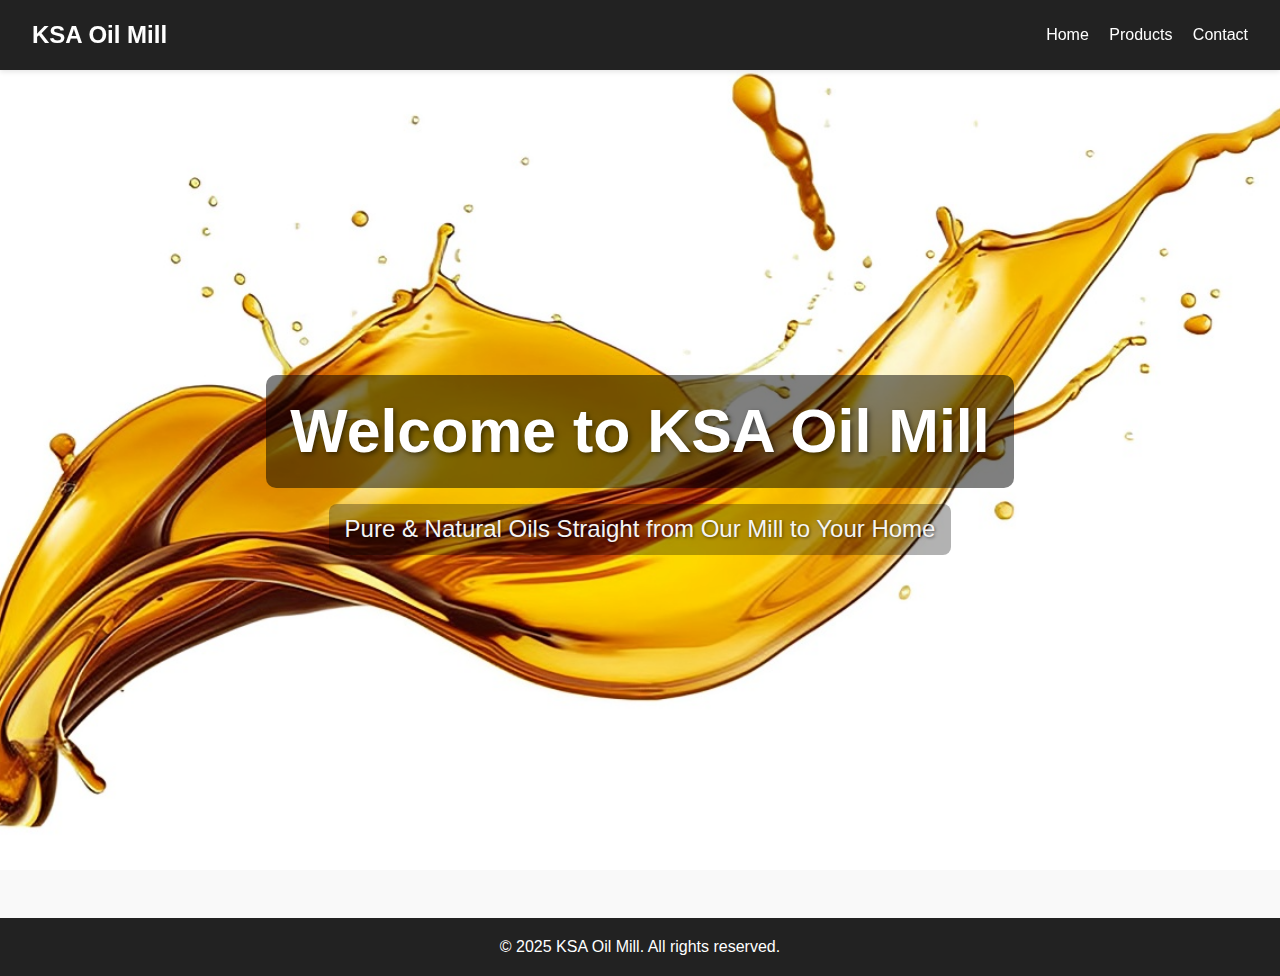
<file: index.html>
<!DOCTYPE html>
<html lang="en">
<head>
  <meta charset="UTF-8" />
  <meta name="viewport" content="width=device-width, initial-scale=1.0"/>
  <title>KSA Oil Mill - Home</title>
  <link rel="stylesheet" href="style.css" />
</head>
<body>

  <header>
    <div class="logo">KSA Oil Mill</div>
    <nav>
      <a href="index.html" class="active">Home</a>
      <a href="products.html">Products</a>
      <a href="contact.html">Contact</a>
    </nav>
  </header>

  <section class="hero">
    <h1>Welcome to KSA Oil Mill</h1>
    <p>Pure & Natural Oils Straight from Our Mill to Your Home</p>
  </section>

  <footer>
    &copy; 2025 KSA Oil Mill. All rights reserved.
  </footer>

</body>
</html>
</file>
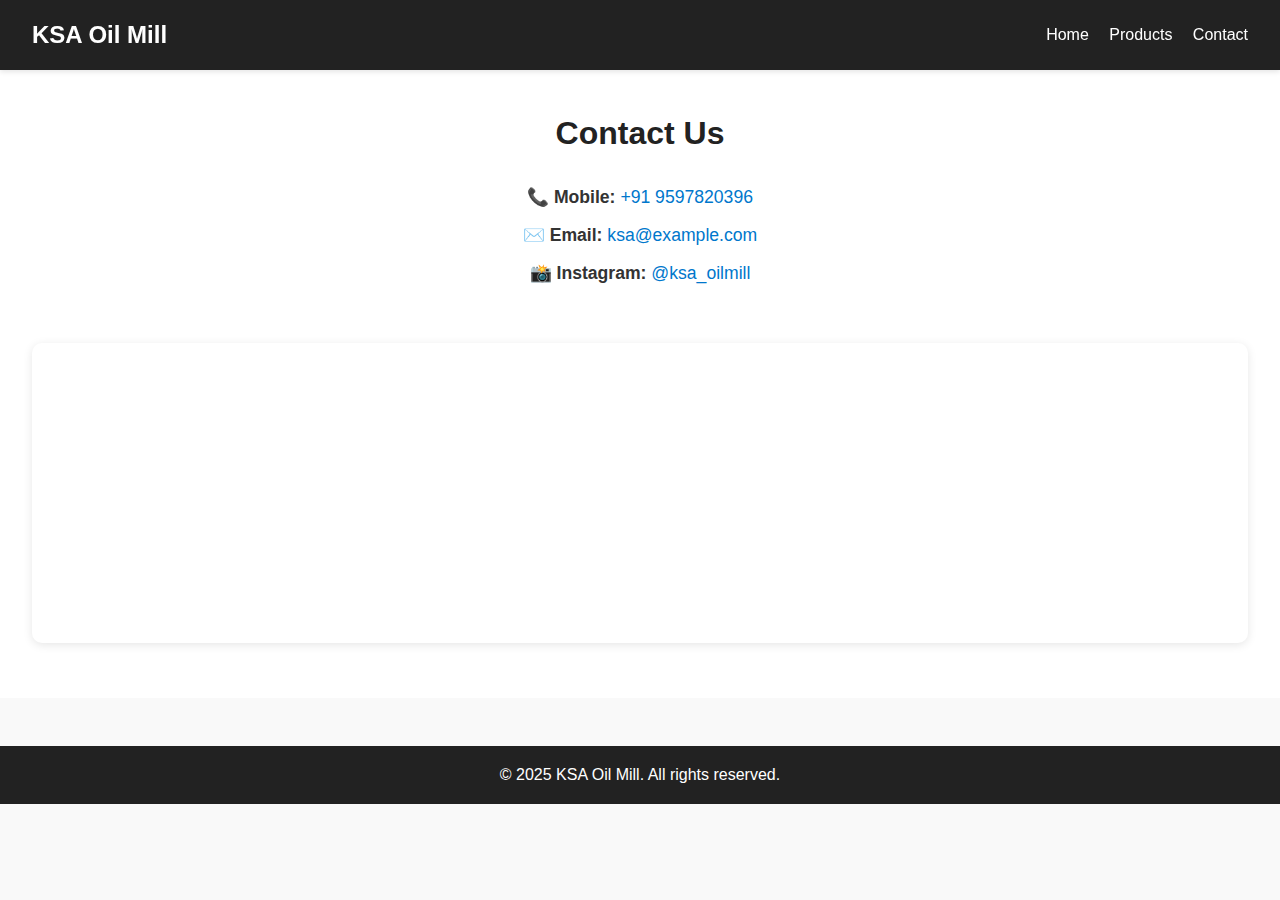
<file: contact.html>
<!DOCTYPE html>
<html lang="en">
<head>
  <meta charset="UTF-8" />
  <meta name="viewport" content="width=device-width, initial-scale=1" />
  <title>Contact Us - KSA Oil Mill</title>
  <link rel="stylesheet" href="style.css" />
</head>
<body>

<header>
  <div class="logo">KSA Oil Mill</div>
  <nav>
    <a href="index.html">Home</a>
    <a href="products.html">Products</a>
    <a href="contact.html" class="active">Contact</a>
  </nav>
</header>

<section class="contact">
  <h2>Contact Us</h2>
  <div class="contact-info">
    <p><strong>📞 Mobile:</strong> <a href="tel:+919597820396">+91 9597820396</a></p>
    <p><strong>✉️ Email:</strong> <a href="mailto:ksa@example.com">ksa@example.com</a></p>
    <p><strong>📸 Instagram:</strong> <a href="https://instagram.com/ksa_oilmill" target="_blank" rel="noopener noreferrer">@ksa_oilmill</a></p>
  </div>
  <div class="map">
    <iframe 
      src="https://www.google.com/maps/embed?pb=!1m18!1m12!1m3!1d15730.968442889404!2d77.7062732!3d11.0045545!2m3!1f0!2f0!3f0!3m2!1i1024!2i768!4f13.1!3m3!1m2!1s0x3ba99f59892306db%3A0x2a7c9c00b0000000!2sKSA%20OIL%20MILL!5e0!3m2!1sen!2sin!4v1717323086793!5m2!1sen!2sin" 
      allowfullscreen="" 
      loading="lazy" 
      referrerpolicy="no-referrer-when-downgrade" 
      aria-label="KSA Oil Mill Location on Google Maps">
    </iframe>
  </div>
</section>

<footer>
  &copy; 2025 KSA Oil Mill. All rights reserved.
</footer>

</body>
</html>
</file>
<file: style.css>
/* Reset & Base */
* {
  margin: 0;
  padding: 0;
  box-sizing: border-box;
  font-family: 'Segoe UI', sans-serif;
}

body {
  background-color: #f9f9f9;
  color: #333;
  line-height: 1.6;
}

/* Header */
header {
  background-color: #222;
  color: white;
  padding: 1rem 2rem;
  display: flex;
  justify-content: space-between;
  align-items: center;
}

header .logo {
  font-size: 1.5rem;
  font-weight: bold;
}

nav a {
  color: white;
  text-decoration: none;
  margin-left: 1rem;
}

nav a:hover {
  text-decoration: underline;
}

/* Hero Section */
.hero {
  background: url('images/hero-bg.jpg') no-repeat center center/cover;
  color: green;
  padding: 5rem 2rem;
  text-align: center;
}

.hero h1 {
  font-size: 3rem;
  margin-bottom: 0.5rem;
}

.hero p {
  font-size: 1.2rem;
}

/* Products */
.products {
  padding: 3rem 2rem;
  text-align: center;
}

.products h2 {
  margin-bottom: 2rem;
  font-size: 2rem;
}

.product-grid {
  display: grid;
  grid-template-columns: repeat(auto-fit, minmax(220px, 1fr));
  gap: 20px;
  padding: 20px;
}

/* Container holding each product */
/* Product card container */
.product-card {
  text-align: center;
  padding: 15px;
  border: 1px solid #ddd;
  border-radius: 10px;
  background-color: #fff;
  box-shadow: 0 0 10px rgba(0,0,0,0.1);
  overflow: hidden; /* hides overflow when zoomed */
  position: relative;
}

/* Image wrapper to control zoom area */
.product-card img {
  width: 200px;
  height: 200px;
  object-fit: cover;
  border-radius: 8px;
  transition: transform 0.4s ease, object-fit 0.4s ease;
}

/* On hover: zoom out the image to full */
.product-card:hover img {
  transform: scale(1.5);
  object-fit: contain;
}



.product-card h3 {
  margin-bottom: 0.5rem;
}

/* Contact Section */
.contact {
  padding: 3rem 2rem;
  text-align: center;
  background-color: #fff;
}

.contact h2 {
  font-size: 2rem;
  margin-bottom: 1.5rem;
  color: #222;
}

.contact-info {
  font-size: 1.1rem;
  margin-bottom: 2rem;
}

.contact-info p {
  margin: 0.6rem 0;
}

.contact-info a {
  color: #0077cc;
  text-decoration: none;
}

.contact-info a:hover {
  text-decoration: underline;
}

.map iframe {
  width: 100%;
  height: 300px;
  border: none;
  border-radius: 10px;
  box-shadow: 0 2px 10px rgba(0,0,0,0.1);
  margin-top: 1.5rem;
}

/* Footer */
footer {
  background-color: #222;
  color: white;
  text-align: center;
  padding: 1rem;
  margin-top: 3rem;
}
header {
  position: fixed;
  top: 0;
  left: 0;
  width: 100%;
  z-index: 1000; /* to stay above other content */
  box-shadow: 0 2px 5px rgba(0,0,0,0.1); /* optional: subtle shadow */
}
  
/* Add some padding-top to body to prevent content hiding behind fixed header */
body {
  padding-top: 60px; /* adjust based on your header height */
}
/* Hero Section */
.hero {
  background: url('oil.png') no-repeat center center/cover;
  padding: 7rem 2rem;
  text-align: center;
  min-height: 90vh;
  display: flex;
  flex-direction: column;
  justify-content: center;
  align-items: center;
}

.hero h1 {
  font-size: 3.8rem;
  font-weight: 800;
  color: #fff;
  background: rgba(0, 0, 0, 0.5); /* subtle dark background */
  padding: 0.5rem 1.5rem;
  display: inline-block;
  border-radius: 10px;
  text-shadow: 2px 2px 5px rgba(0, 0, 0, 0.5);
  margin-bottom: 1rem;
}

.hero p {
  font-size: 1.5rem;
  color: #f5f5f5;
  background: rgba(0, 0, 0, 0.3);
  padding: 0.4rem 1rem;
  display: inline-block;
  border-radius: 8px;
  text-shadow: 1px 1px 3px rgba(0, 0, 0, 0.5);
}

/* Fade-in animation */
@keyframes fadeIn {
  from {
    opacity: 0;
    transform: translateY(30px);
  }
  to {
    opacity: 1;
    transform: translateY(0);
  }
}

.product-gallery {
  display: grid;
  grid-template-columns: repeat(auto-fit, minmax(150px, 1fr));
  gap: 15px;
  padding: 20px;
}

.product-gallery img {
  width: 100%;
  height: auto;
  border-radius: 10px;
}

.products {
  background-image: url("oil.png");
  background-size: cover;
  background-position: center;
  background-repeat: no-repeat;
  padding: 40px 20px;
  color: #fff; /* Optional: improve text readability */
}

.products::before {
  content: "";
  position: absolute;
  top: 0;
  left: 0;
  width: 100%;
  height: 100%;
  background: rgba(0, 0, 0, 0.4); /* dark transparent overlay */
  z-index: 0;
}

.products > * {
  position: relative;
  z-index: 1;
}
</file>
